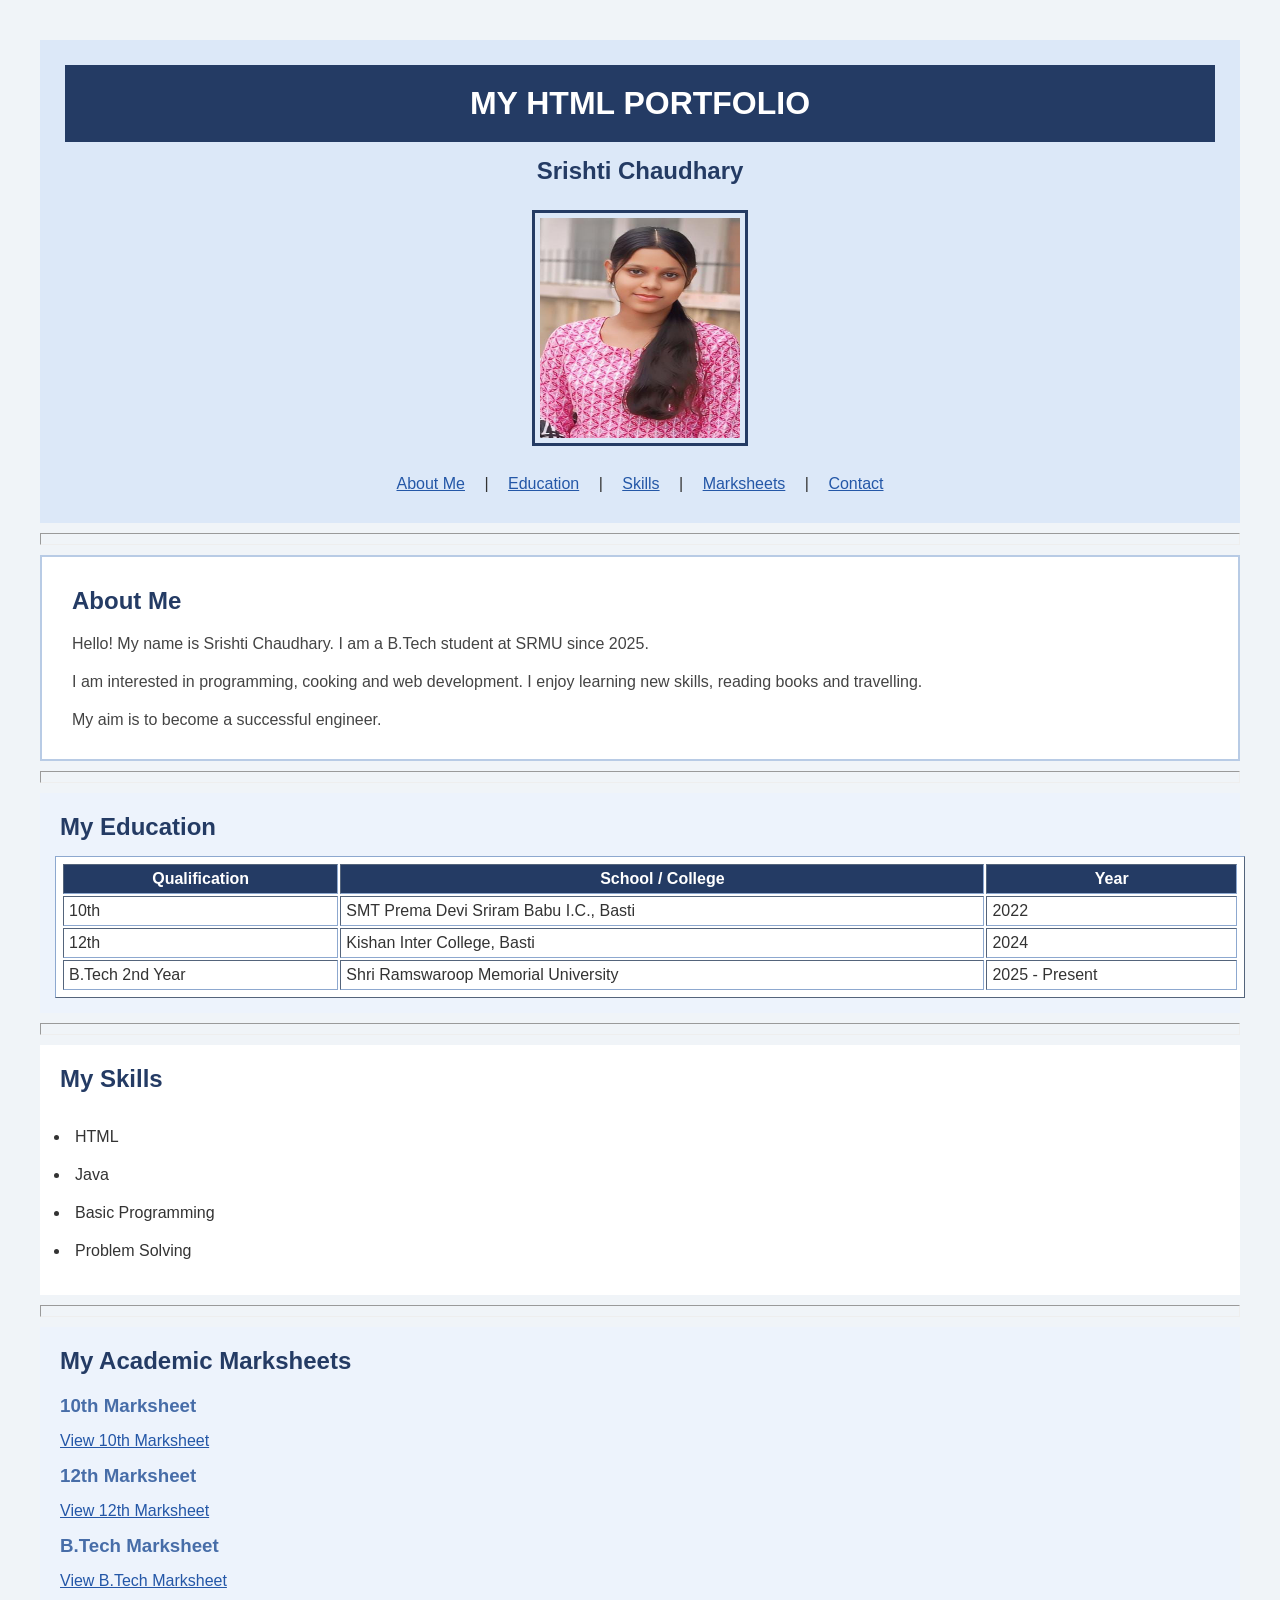
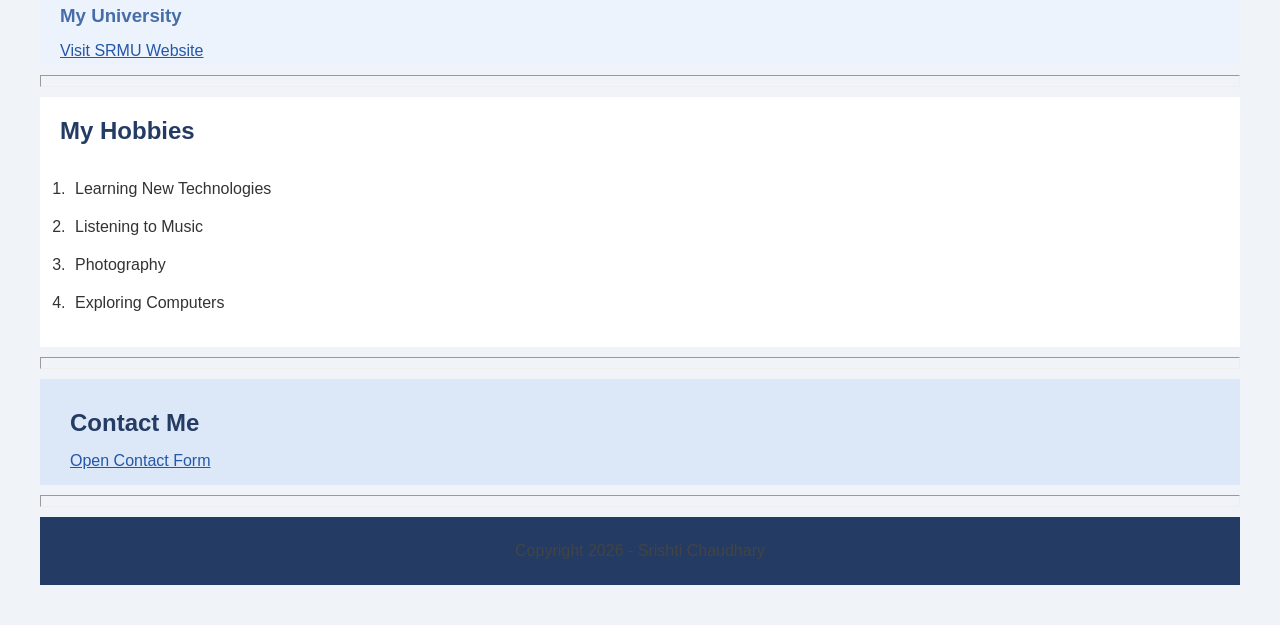
<file: index.html>
<!DOCTYPE html>
<html lang="en">
<head>
    <meta charset="UTF-8">
    <meta name="viewport" content="width=device-width, initial-scale=1.0">
    <title>Srishti Chaudhary - Portfolio</title>
    <link rel="stylesheet" href="style.css">
</head>

<body>

    <header id="home">
        <h1>MY HTML PORTFOLIO</h1>
        <h2>Srishti Chaudhary</h2>

        <img src="Shrii.jpeg" alt="My Photo" width="200">

        <nav>
            <a href="#about">About Me</a> |
            <a href="#education">Education</a> |
            <a href="#skills">Skills</a> |
            <a href="#marksheets">Marksheets</a> |
            <a href="#contact">Contact</a>
        </nav>
    </header>

    <hr>

    <section id="about">
        <h2>About Me</h2>

        <p>
            Hello! My name is Srishti Chaudhary.
            I am a B.Tech student at SRMU since 2025.
        </p>

        <p>
            I am interested in programming, cooking and web
            development. I enjoy learning new skills, reading
            books and travelling.
        </p>

        <p>My aim is to become a successful engineer.</p>
    </section>

    <hr>

    <section id="education">
        <h2>My Education</h2>

        <table border="1" cellpadding="10">
            <tr>
                <th>Qualification</th>
                <th>School / College</th>
                <th>Year</th>
            </tr>

            <tr>
                <td>10th</td>
                <td>SMT Prema Devi Sriram Babu I.C., Basti</td>
                <td>2022</td>
            </tr>

            <tr>
                <td>12th</td>
                <td>Kishan Inter College, Basti</td>
                <td>2024</td>
            </tr>

            <tr>
                <td>B.Tech 2nd Year</td>
                <td>Shri Ramswaroop Memorial University</td>
                <td>2025 - Present</td>
            </tr>
        </table>
    </section>

    <hr>

    <section id="skills">
        <h2>My Skills</h2>

        <ul>
            <li>HTML</li>
            <li>Java</li>
            <li>Basic Programming</li>
            <li>Problem Solving</li>
        </ul>
    </section>

    <hr>

    <section id="marksheets">
        <h2>My Academic Marksheets</h2>

        <h3>10th Marksheet</h3>
        <a href="10th marksheet.jpeg" target="_blank">
            View 10th Marksheet
        </a>

        <h3>12th Marksheet</h3>
        <a href="12th marksheet.jpeg" target="_blank">
            View 12th Marksheet
        </a>

        <h3>B.Tech Marksheet</h3>
        <a href="marksheet.pdf" target="_blank">
            View B.Tech Marksheet
        </a>

        <h3>My University</h3>
        <a href="https://srmu.ac.in/" target="_blank">
            Visit SRMU Website
        </a>
    </section>

    <hr>

    <section id="hobbies">
        <h2>My Hobbies</h2>

        <ol>
            <li>Learning New Technologies</li>
            <li>Listening to Music</li>
            <li>Photography</li>
            <li>Exploring Computers</li>
        </ol>
    </section>

    <hr>

    <section id="contact">
        <h2>Contact Me</h2>
        <a href="form.html">Open Contact Form</a>
    </section>

    <hr>

    <footer>
        <p>Copyright 2026 - Srishti Chaudhary</p>
    </footer>

</body>
</html>
</file>
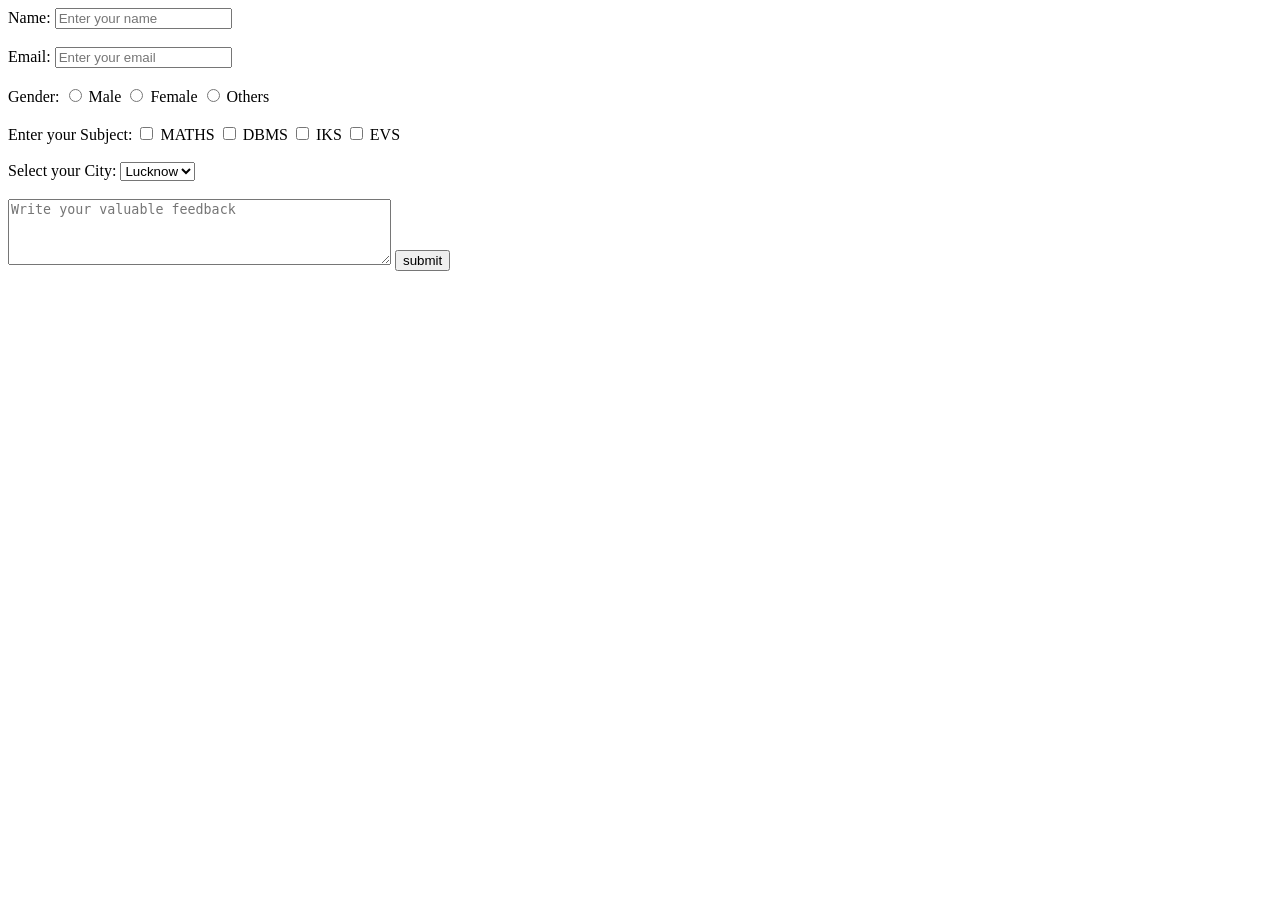
<file: form.html>
<!DOCTYPE html>
<html lang="en">
<head>
    <meta charset="UTF-8">
    <meta name="viewport" content="width=device-width, initial-scale=1.0">
    <title>Document</title>
</head>
<body>
<from action="">
        Name:
        <input type="text" placeholder="Enter your name"><br><br>
        Email:
        <input type="email" placeholder="Enter your email"><br><br>
        Gender:
        <label for="id1">
            
        <input type="radio" name="gender" value="Male" id="id1"> Male
        </label>
        <lable for="id2">
        <input type="radio" name="gender" value="Female" id="id2"> Female 
        </label>
        <lable for="id3">
        <input type="radio" name="gender" value="Others" id="id3"> Others
        </label>
        <br><br>

        Enter your Subject:
        <label id="id4">
        <input type="checkbox" name="Subject" value="Maths" id="id4"> MATHS
        </label>
        <lable id="id5">
        <input type="checkbox" name="Subject" value="Dbms" id="id5"> DBMS
        </label>
        <label id="id6">
        <input type="checkbox" name="Subject" value="Iks" id="id6"> IKS
        </label>
        <label id="id7">
        <input type="checkbox" name="Subject" value="EVS" id="id7"> EVS
        </label>
        <br><br>
        Select your City:
        <select name="city">
            <option value="Lucknow">Lucknow</option>
            <option value="Kanpur">Kanpur</option>
            <option value="Delhi">Delhi</option>
            <option value="varanasi">Varanasi</option>
        </select>
        <br><br>
        
        <!-- Feedback Textarea -->
        <textarea name="feedback" rows="4" cols="45" placeholder="Write your valuable feedback"></textarea>
    </form>
    <input type="submit" value="submit">

</body>
</html>
</file>
<file: style.css>
/* Universal Selector */
* {
    margin: 10px;
    padding: 5px;
}

/* Element Selector */
body {
    background-color: #f0f4f8;
    font-family: Arial, sans-serif;
    color: #333333;
}

h1 {
    color: rgb(255, 255, 255);
    background-color: #243b64;
    text-align: center;
    padding: 20px;
}

h2 {
    color: #243b64;
}

h3 {
    color: #476da8;
}

p {
    color: #444444;
    font-size: 16px;
}

a {
    color: #2457a7;
}

/* ID Selector */
#home {
    background-color: #dce8f8;
    text-align: center;
    padding: 15px;
}

#about {
    background-color: white;
    border: 2px solid #b8cbe5;
    padding: 15px;
}

#education {
    background-color: #edf3fc;
}

#skills {
    background-color: white;
}

#marksheets {
    background-color: #edf3fc;
}

#hobbies {
    background-color: white;
}

#contact {
    background-color: #dce8f8;
    padding: 15px;
}

/* Image */
img {
    width: 200px;
    height: 220px;
    border: 3px solid #243b64;
}

/* Table */
table {
    background-color: white;
    width: 100%;
    border-color: #8da8cf;
}

th {
    background-color: #243b64;
    color: white;
}

td {
    color: #333333;
}

/* Class Selector */
footer {
    background-color: #243b64;
    color: white;
    text-align: center;
    padding: 10px;
}
</file>
